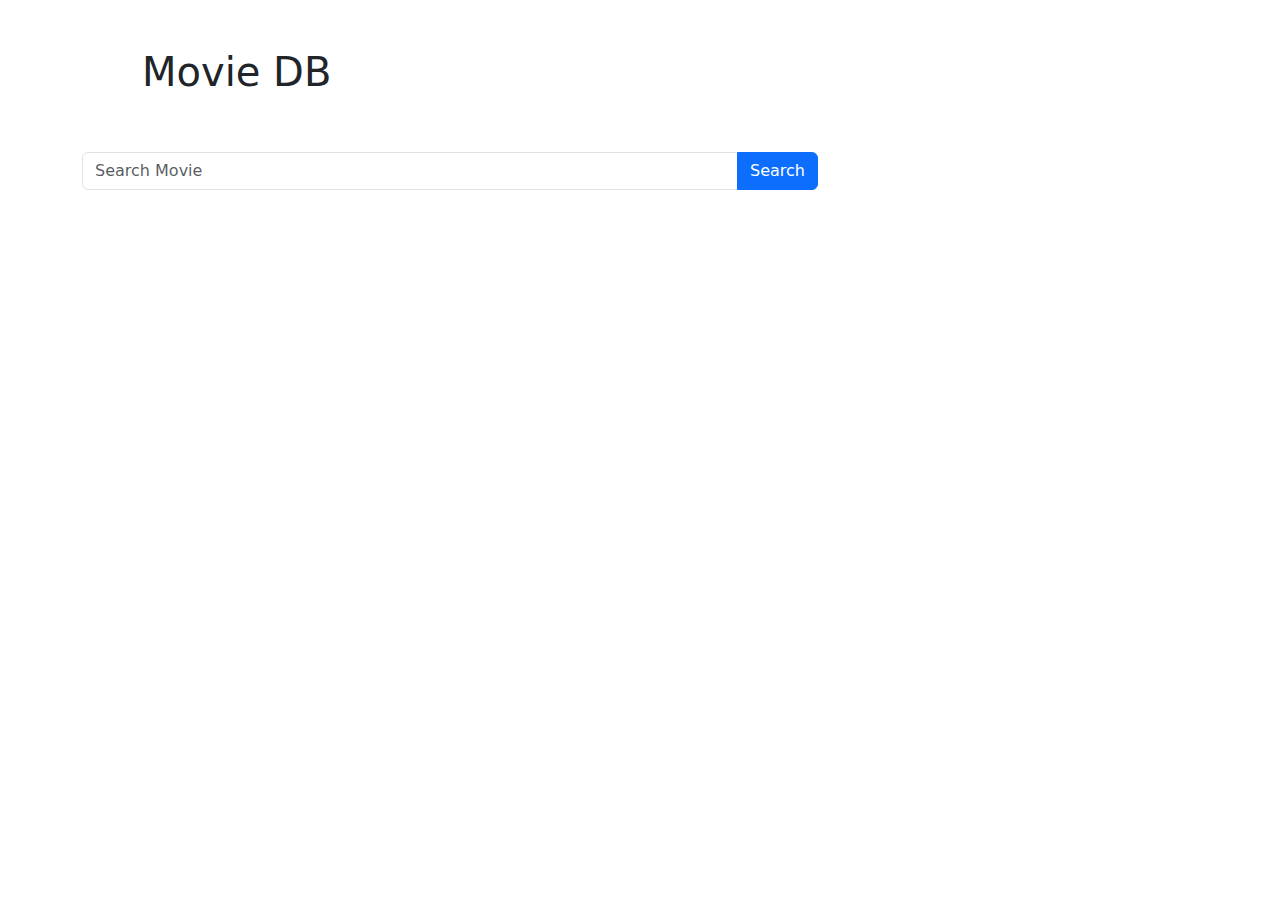
<file: 12.Fetch/index.html>
<!DOCTYPE html>
<html lang="en">
    <head>
        <meta charset="utf-8" />
        <meta name="viewport" content="width=device-width, initial-scale=1" />
        <title>Movies</title>
        <link
            href="https://cdn.jsdelivr.net/npm/bootstrap@5.3.3/dist/css/bootstrap.min.css"
            rel="stylesheet"
            integrity="sha384-QWTKZyjpPEjISv5WaRU9OFeRpok6YctnYmDr5pNlyT2bRjXh0JMhjY6hW+ALEwIH"
            crossorigin="anonymous"
        />
    </head>
    <body>
        <div class="container">
            <div class="row m-5">
                <div class="co">
                    <h1>Movie DB</h1>
                </div>
            </div>

            <div class="row">
                <div class="col-md-8">
                    <div class="input-group mb-3">
                        <input type="text" class="form-control input-keyword" placeholder="Search Movie">
                        <button class="btn btn-primary Search-button" type="button" id="button">Search</button>
                    </div>                      
                </div>
            </div>

            <div class="row movie-container"></div>
        </div>

        <!-- Modal -->
        <div
            class="modal fade"
            id="movieDetailModal"
            tabindex="-1"
            aria-labelledby="movieDetailModalLabel"
            aria-hidden="true"
        >
            <div class="modal-dialog modal-dialog-centered modal-lg">
                <div class="modal-content">
                    <div class="modal-header">
                        <h1 class="modal-title fs-5" id="movieDetailModalLabel">
                            Modal detail
                        </h1>
                        <button
                            type="button"
                            class="btn-close"
                            data-bs-dismiss="modal"
                            aria-label="Close"
                        ></button>
                    </div>
                    <div class="modal-body">
                      
                    </div>
                    <div class="modal-footer">
                        <button
                            type="button"
                            class="btn btn-secondary"
                            data-bs-dismiss="modal"
                        >
                            Close
                        </button>
                    </div>
                </div>
            </div>
        </div>

        <script
            src="https://cdn.jsdelivr.net/npm/@popperjs/core@2.11.8/dist/umd/popper.min.js"
            integrity="sha384-I7E8VVD/ismYTF4hNIPjVp/Zjvgyol6VFvRkX/vR+Vc4jQkC+hVqc2pM8ODewa9r"
            crossorigin="anonymous"
        ></script>
        <script
            src="https://cdn.jsdelivr.net/npm/bootstrap@5.3.3/dist/js/bootstrap.min.js"
            integrity="sha384-0pUGZvbkm6XF6gxjEnlmuGrJXVbNuzT9qBBavbLwCsOGabYfZo0T0to5eqruptLy"
            crossorigin="anonymous"
        ></script>
        <script
            src="https://cdn.jsdelivr.net/npm/bootstrap@5.3.3/dist/js/bootstrap.bundle.min.js"
            integrity="sha384-YvpcrYf0tY3lHB60NNkmXc5s9fDVZLESaAA55NDzOxhy9GkcIdslK1eN7N6jIeHz"
            crossorigin="anonymous"
        ></script>
        <script
            src="https://code.jquery.com/jquery-3.7.1.min.js"
            integrity="sha256-/JqT3SQfawRcv/BIHPThkBvs0OEvtFFmqPF/lYI/Cxo="
            crossorigin="anonymous"
        ></script>
        <script src="script.js"></script>
    </body>
</html>
</file>
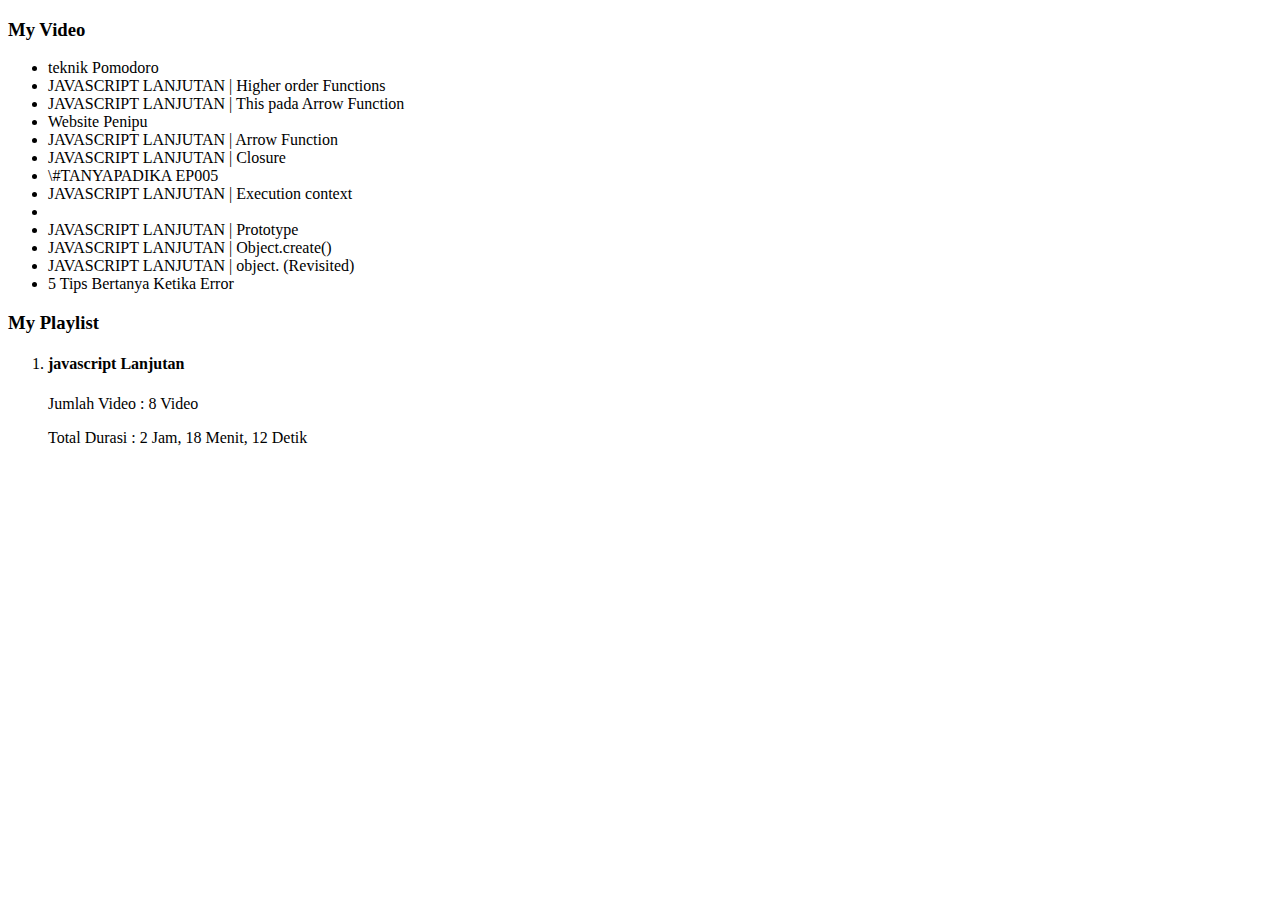
<file: 4. FilterMapReduce/index.html>
<!DOCTYPE html>
<html lang="en">
    <head>
        <meta charset="UTF-8" />
        <meta name="viewport" content="width=device-width, initial-scale=1.0" />
        <title>Document</title>
    </head>
    <body>
        <h3>My Video</h3>
        
        <ul>
            <li data-duration="15:27">teknik Pomodoro</li>  
            <li data-duration="11:18"> JAVASCRIPT LANJUTAN | Higher order Functions</li>  
            <li data-duration="21:40"> JAVASCRIPT LANJUTAN | This pada Arrow Function</li>   
            <li data-duration="19:38">Website Penipu</li>  
            <li data-duration="12:10"> JAVASCRIPT LANJUTAN | Arrow Function</li>  
            <li data-duration="20:43">JAVASCRIPT LANJUTAN | Closure</li>  
            <li data-duration="14:30">\#TANYAPADIKA EP005</li>  
            <li data-duration="26:38">JAVASCRIPT LANJUTAN | Execution context<li>  
            <li data-duration="17:33">JAVASCRIPT LANJUTAN | Prototype</li>  
            <li data-duration="10:39"> JAVASCRIPT LANJUTAN | Object.create()</li>  
            <li data-duration="17:31">JAVASCRIPT LANJUTAN | object. (Revisited)</li>  
            <li data-duration="14:25">5 Tips Bertanya Ketika Error</li> 
        </ul>

        <h3>My Playlist</h3>

        <ol>
            <li>
                <h4>javascript Lanjutan</h4>
                <p>Jumlah Video : <span class="jumlah-video"></span></p>
                <p>Total Durasi : <span class="total-durasi"></span></p>
            </li>
        </ol>

        <script src="LatFilterMapReduce.js"></script>
    </body>
</html>
</file>
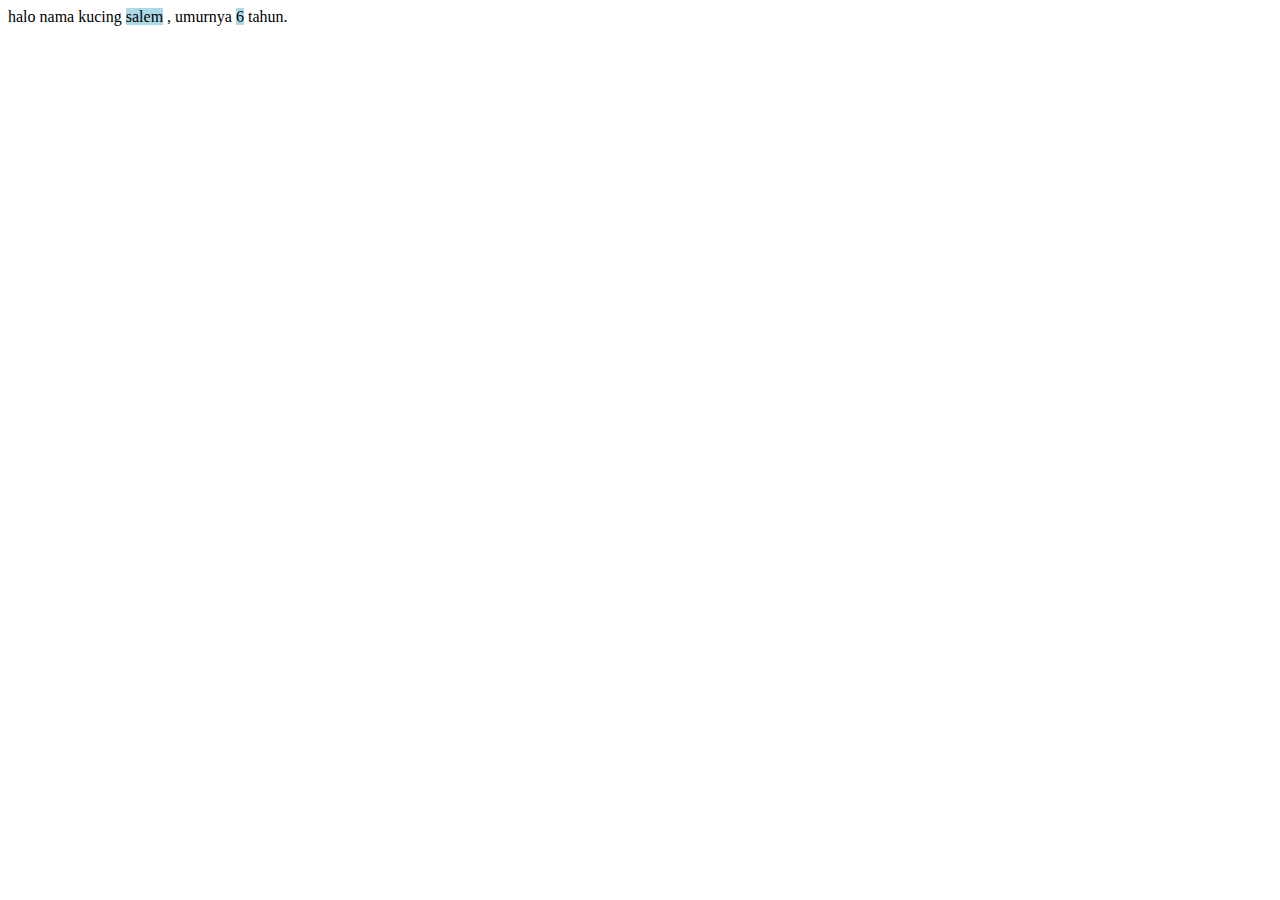
<file: 5. Template Literals/index.html>
<!DOCTYPE html>
<html lang="en">
<head>
    <meta charset="UTF-8">
    <meta name="viewport" content="width=device-width, initial-scale=1.0">
    <title>Document</title>
    <style>
        .hl{
            background-color: lightblue;
        }
    </style>
</head>
<body>
    
    <script src="script.js"></script>
</body>
</html>
</file>
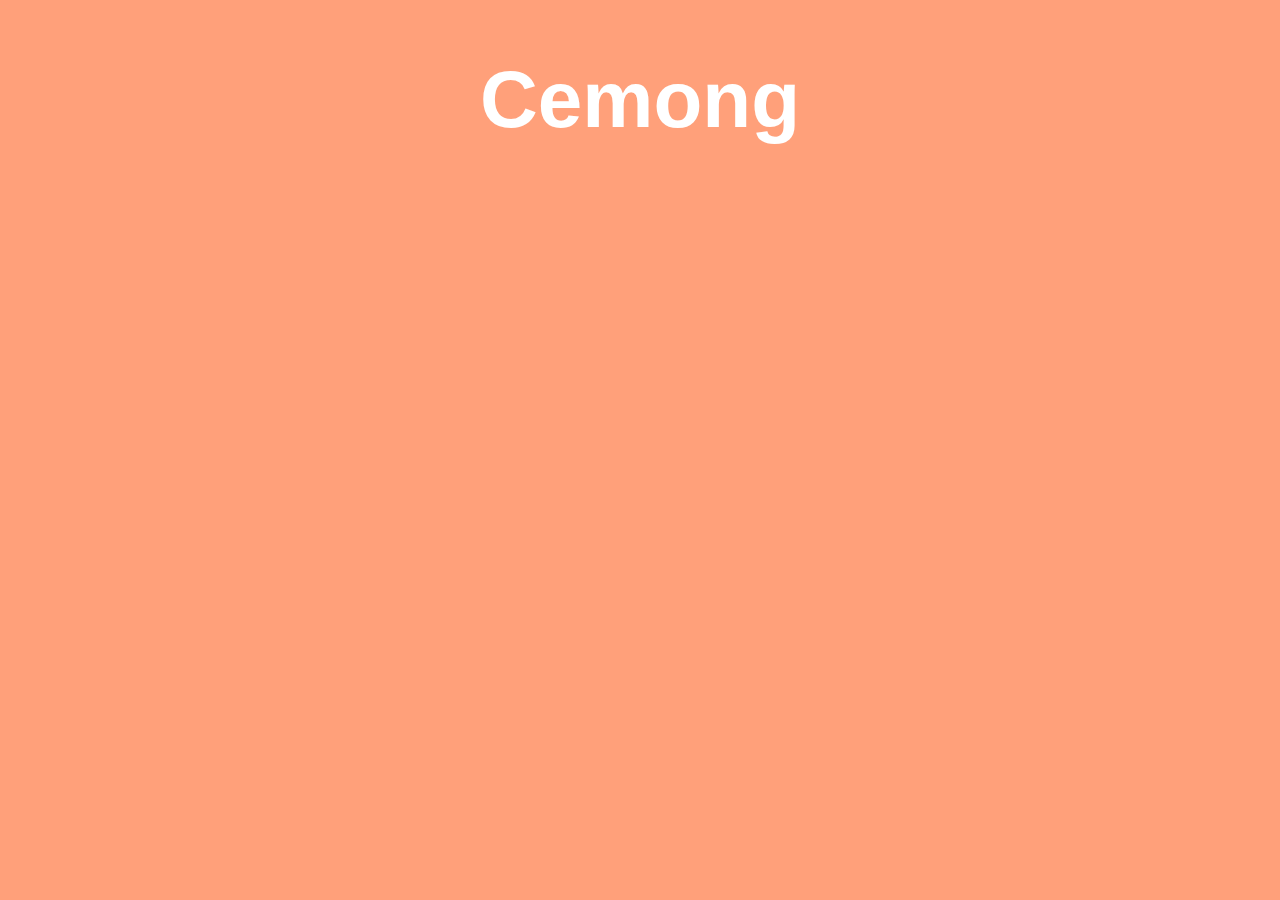
<file: 8. Spread operator vs. Rest parameter/index.html>
<!DOCTYPE html>
<html lang="en">
    <head>
        <meta charset="UTF-8" />
        <meta name="viewport" content="width=device-width, initial-scale=1.0" />
        <title>Document</title>

        <style>
            body {
                background-color: lightsalmon;
                text-align: center;
            }

            .nama {
                font-family: Arial, Helvetica, sans-serif;
                font-size: 80px;
                color: white;
                transition: 0.3s;
            }

            span {
                display: inline-block;
                cursor: pointer;
            }
            span:hover {
                transform: scale(2);
            }
        </style>
    </head>
    <body>
        <h1 class="nama">Cemong</h1>
        <script src="Rest.js"></script>
    </body>
</html>
</file>
